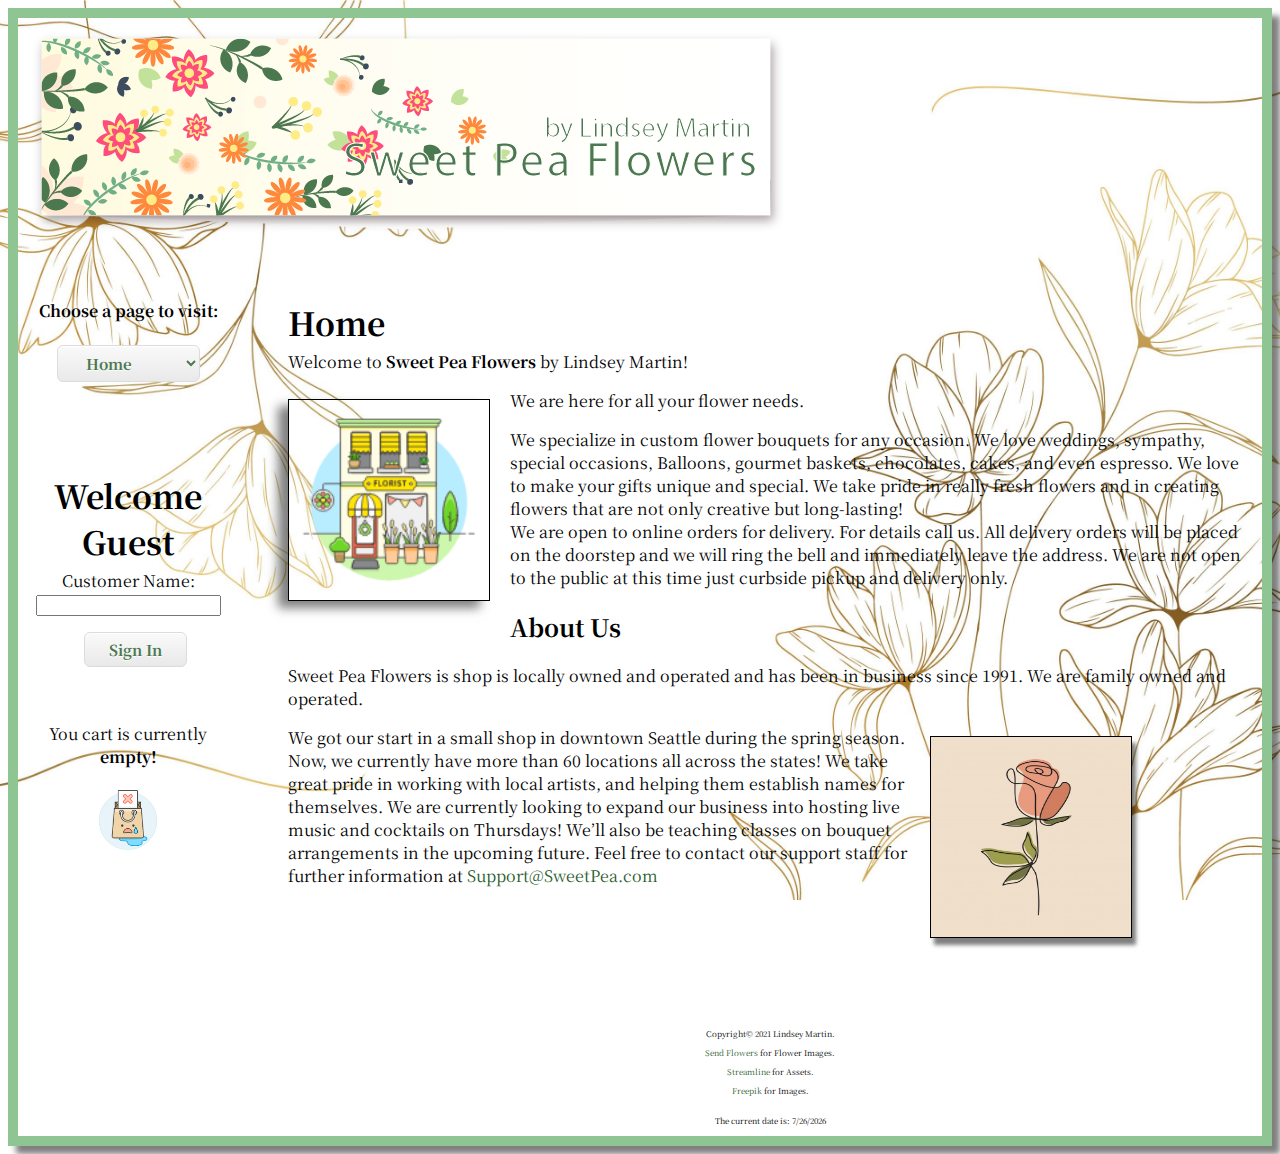
<file: index.html>
<!DOCTYPE html>
<html lang="en">

<head>
    <meta charset="utf-8">
    <title>Lindsey Martin Final Project Home</title>
    <link href="layout.css" type="text/css" rel="stylesheet">
    <link rel="preconnect" href="https://fonts.gstatic.com">
    <link href="https://fonts.googleapis.com/css2?family=Noto+Serif+JP:wght@300;600&display=swap" rel="stylesheet">

    <script type="text/javascript" src="guest-functions.js"></script>
    <script type="text/javascript" src="cart-functions.js"></script>
    <script type="text/javascript" src="GenScript.js"></script>


    <script>
        window.onload = function() {
            setGuest();
            updateCartTotalQ();
        }
    </script>


</head>

<body>
    <header><img src="Asset%205.png" width="760" height="208" alt="My Company" id="banner" /></header>
    <nav>
        <form id="form1" name="form1" method="post">
            <p><b>Choose a page to visit:</b><br><br>
                <select name="select" id="select" onchange="navigation();">
                    <option value="index.html" selected="selected">Home</option>
                    <option value="shop.html">Shop</option>
                    <option value="cart.html">Cart</option>
                    <option value="checkout.html">Checkout</option>
                </select>
            </p>
        </form>

        <p>&nbsp;</p>

        <div id="divGuestArea">&nbsp;</div>
        <p>&nbsp;</p>

        <div id="divCartSummary">&nbsp;</div>
    </nav>
    <div id="main">
        <h1>Home</h1>
        <p>Welcome to <b>Sweet Pea Flowers</b> by Lindsey Martin!</p>
        <p><img src="streamline-icon-floral-shop@150x150.png" class="co-photo" width="200" height="200" alt="Flower Shop Icon" />
            We are here for all your flower needs.</p>

        <p>We specialize in custom flower bouquets for any occasion. We love weddings, sympathy, special occasions, Balloons, gourmet baskets, chocolates, cakes, and even espresso. We love to make your gifts unique and special. We take pride in really fresh flowers and in creating flowers that are not only creative but long-lasting! <br>We are open to online orders for delivery. For details call us. All delivery orders will be placed on the doorstep and we will ring the bell and immediately leave the address. We are not open to the public at this time just curbside pickup and delivery only.</p>

        <h2>About Us</h2>
        <p>Sweet Pea Flowers is shop is locally owned and operated and has been in business since 1991. We are family owned and operated. </p>
        <p><img src="one-line-continuous-flower-single-line-drawing-art_190024-702.jpeg" class="co-photo2" width="200" height="200" alt="Flower Shop Icon" />
        <p>We got our start in a small shop in downtown Seattle during the spring season. Now, we currently have more than 60 locations all across the states! We take great pride in working with local artists, and helping them establish names for themselves. We are currently looking to expand our business into hosting live music and cocktails on Thursdays! We’ll also be teaching classes on bouquet arrangements in the upcoming future. Feel free to contact our support staff for further information at <a href="mailto:support@test.com">Support@SweetPea.com</a> </p>
        <footer>
            <p>Copyright&copy; 2021 Lindsey Martin.</p>
            <p><a href="https://www.sendflowers.com/">Send Flowers</a> for Flower Images.</p>
            <p><a href="https://streamlinehq.com/">Streamline</a> for Assets.</p>
            <p><a href="https://www.freepik.com/">Freepik</a> for Images.</p>
            <script>
                date();
            </script>
        </footer>
    </div>


</body></html>
</file>
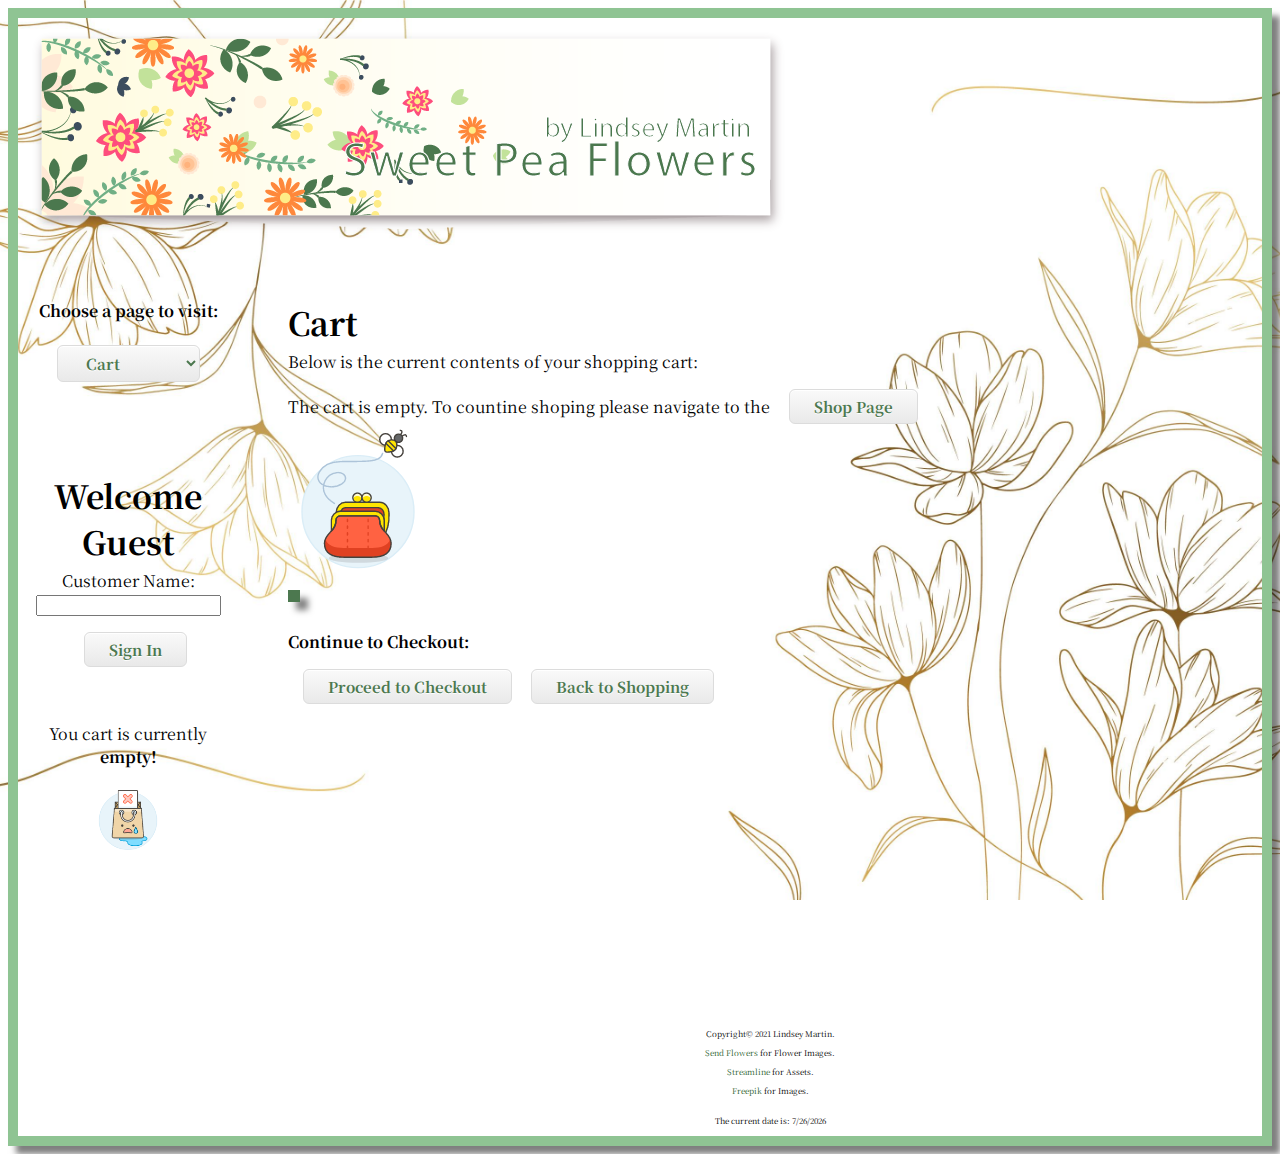
<file: cart.html>
<!DOCTYPE html>
<html lang="en">

<head>
    <meta charset="utf-8">
    <title>Lindsey Martin Final Project Cart</title>
    <link href="layout.css" type="text/css" rel="stylesheet">
    <link rel="preconnect" href="https://fonts.gstatic.com">
    <link href="https://fonts.googleapis.com/css2?family=Noto+Serif+JP:wght@300;600&display=swap" rel="stylesheet">

    <script type="text/javascript" src="guest-functions.js"></script>
    <script type="text/javascript" src="cart-functions.js"></script>
    <script type="text/javascript" src="GenScript.js"></script>


    <script>
        window.onload = function() {
            setGuest();
            updateCartTotalQ();
        }
    </script>

</head>

<body>
     <header><img src="Asset%205.png" width="760" height="208" alt="My Company" id="banner"/></header>
    <nav>
        <form id="form1" name="form1" method="post">
            <p><b>Choose a page to visit:</b><br><br>
                <select name="select" id="select" onchange="navigation();">
                    <option value="index.html">Home</option>
                    <option value="shop.html">Shop</option>
                    <option value="cart.html" selected="selected">Cart</option>
                    <option value="checkout.html">Checkout</option>
                </select>
            </p>
        </form>

        <p>&nbsp;</p>

        <div id="divGuestArea">&nbsp;</div>
        <p>&nbsp;</p>

        <div id="divCartSummary">&nbsp;</div>
    </nav>

    <div id="main">
        <h1>Cart</h1>
        <p>Below is the current contents of your shopping cart:</p>

        <table id="cartTable" border="1" cellpadding="8">
            <script>
                showCart();
            </script>
        </table>

        <br><p><strong>Continue to Checkout:</strong></p>
        <p>
            <input type="button" value="Proceed to Checkout" id="Checkoutbutton" onclick="location.href='checkout.html';">
            <input type="button" value="Back to Shopping" id="Shoppingbutton" onclick="location.href='shop.html';">

        </p>

        <footer>
           <p>Copyright&copy; 2021 Lindsey Martin.</p>
            <p><a href="https://www.sendflowers.com/">Send Flowers</a> for Flower Images.</p>
            <p><a href="https://streamlinehq.com/">Streamline</a> for Assets.</p>
            <p><a href="https://www.freepik.com/">Freepik</a> for Images.</p>
            <script>
                date();
            </script>
        </footer>
    </div>
</body></html>
</file>
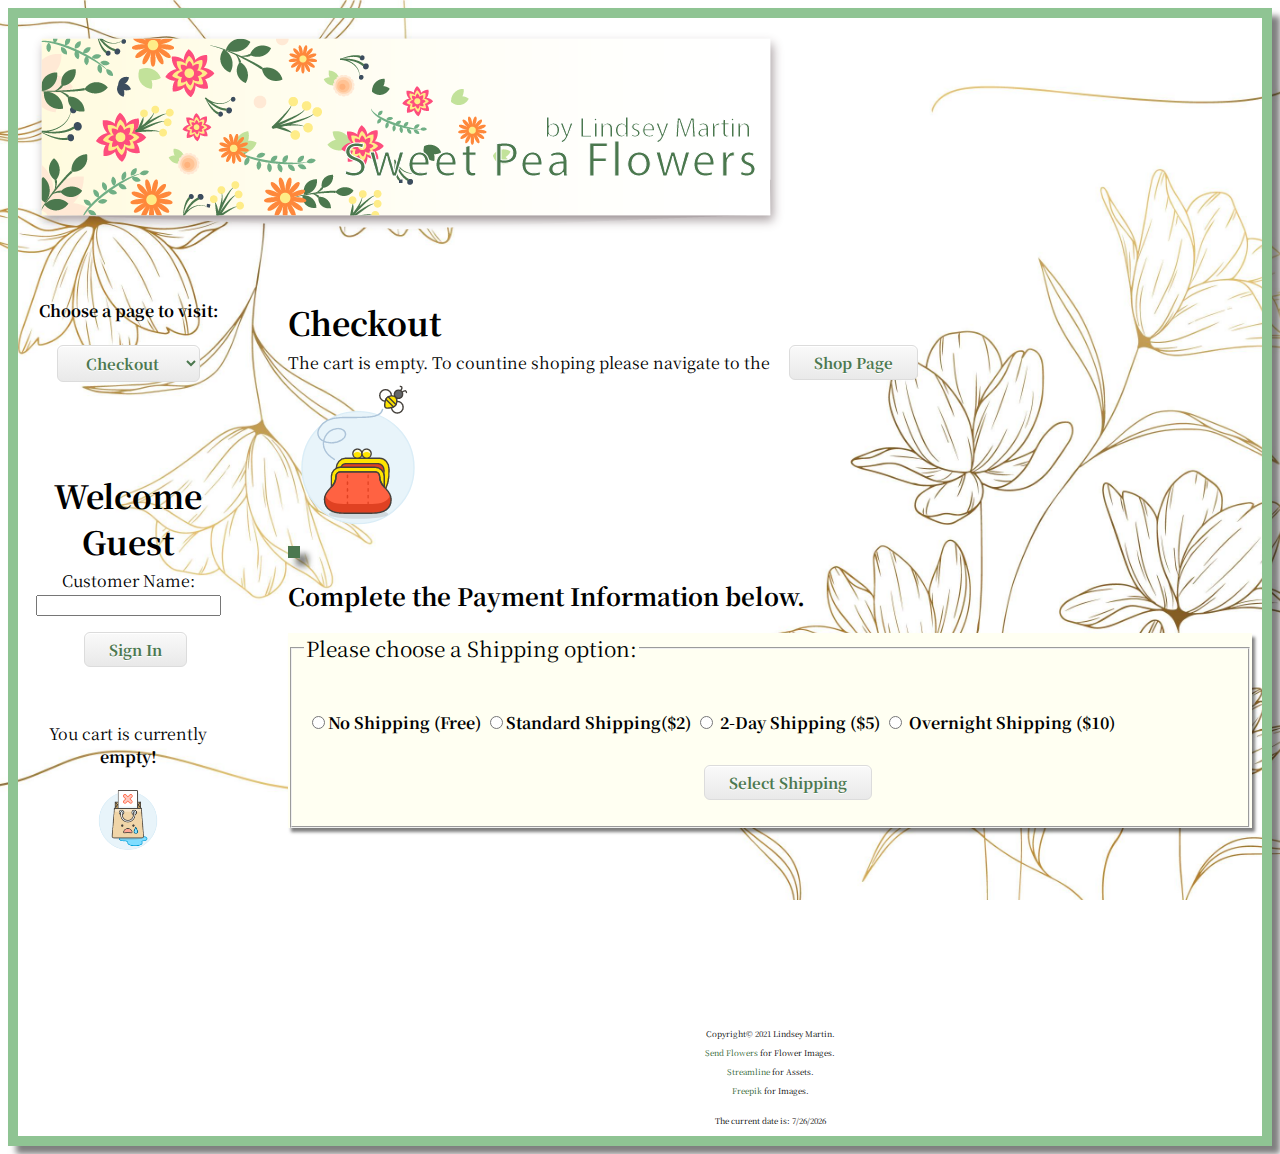
<file: checkout.html>
<!DOCTYPE html>
<html lang="en">

<head>
    <meta charset="utf-8">
    <title>Lindsey Martin Final Project Checkout</title>
    <link href="layout.css" type="text/css" rel="stylesheet">
    <link rel="preconnect" href="https://fonts.gstatic.com">
    <link href="https://fonts.googleapis.com/css2?family=Noto+Serif+JP:wght@300;600&display=swap" rel="stylesheet">

    <script type="text/javascript" src="guest-functions.js"></script>
    <script type="text/javascript" src="cart-functions.js"></script>
    <script type="text/javascript" src="GenScript.js"></script>


    <script>
        window.onload = function() {
            setGuest();
            updateCartTotalQ();
        }
    </script>

</head>

<body>
    <header><img src="Asset%205.png" width="760" height="208" alt="My Company" id="banner" /></header>
    <nav>
        <form id="form1" name="form1" method="post">
            <p><b>Choose a page to visit:</b><br><br>
                <select name="select" id="select" onchange="navigation();">
                    <option value="index.html">Home</option>
                    <option value="shop.html">Shop</option>
                    <option value="cart.html">Cart</option>
                    <option value="checkout.html" selected="selected">Checkout</option>
                </select>
            </p>
        </form>

        <p>&nbsp;</p>

        <div id="divGuestArea">&nbsp;</div>
        <p>&nbsp;</p>

        <div id="divCartSummary">&nbsp;</div>

    </nav>

    <div id="main">
        <h1>Checkout</h1>
        <table id="cartTable" border="1" cellpadding="8">
            <script>
                showCart();
            </script>
        </table>

        <!-- Radio Buttons for the shipping information  -->
        <div id="form">
            <h2>Complete the Payment Information below.</h2>
            <form class="form-grid">
                <form name="Ship" onSubmit="return validate()">

                    <fieldset>
                        <legend>Please choose a Shipping option:</legend>
                        <table id="pricingTable">
                            <tbody>
                                <p>
                                    <th><br><input type="radio" name="Shipping" id="free" value="0.00"><label for="free">No Shipping (Free)</label></th>

                                    <th><br><input type="radio" name="Shipping" id="Standard" value="2.00"><label for="Standard">Standard Shipping($2)</label>
                                    </th>


                                    <th><br><input type="radio" name="Shipping" id="2day" value="5.00">
                                        <label for="2day">2-Day Shipping ($5)</label>
                                    </th>

                                    <th><br><input type="radio" name="Shipping" id="overnight" value="10.00">
                                        <label for="overnight">Overnight Shipping ($10)</label>
                                    </th>

                                </p>

                            </tbody>

                        </table>
                        <p><br>
                            <input type="button" value="Select Shipping" id="Shippingbutton" onclick="shippingButtons();">
                        </p>
                    </fieldset>

                    <!-- This is hidden until the Shipping button is clicked  -->

                    <!-- Contact information  -->
                    <span id="hidding" style="display:none">
                        <div id="formgrid">
                            <fieldset id="CustomerInfo">
                                <legend>Customer Information</legend>

                                <table id="contactinfo">
                                    <tbody>
                                        <p>
                                            <tr>
                                                <td><label for="fullname">Full Name: </label><input type="text" name="fullname" id="fullname" class="required">&nbsp;<span id="CheckName"></span>&nbsp;</td>
                                                <td>
                                                    <label for="email">Email: </label><input type="email" name="email" id="email" class="required">&nbsp;<span id="CheckEmail"></span>&nbsp;
                                                </td>
                                                <td><label for="phone"> Phone: </label><input type="text" class="required" id="phone" name="phone" pattern="^(\+\d{1})?\(?\d{3}\)?\d{3}\d{4}$">&nbsp;<span id="CheckPhone"></span>&nbsp;</td>
                                            </tr>
                                        </p>

                                        <p>
                                            <tr>
                                                <td><label for="street">Street Address: </label><input type="street" name="street" id="street" class="required">&nbsp; <span id="CheckStreet"></span>&nbsp;</td>
                                                <td>

                                                    <label for="city">City: </label><input type="city" name="city" id="city" class="required">&nbsp;<span id="CheckCity"></span>&nbsp;
                                                </td>
                                                <td><label for="zip">ZIP: </label><input type="zip" name="zip" id="zip" class="required">&nbsp; <span id="CheckZip"></span>&nbsp;</td>
                                            </tr>
                                        </p>
                                        <p>
                                            <tr>
                                                <td><label for="state">State: </label><input type="state" name="state" id="state" class="required">&nbsp; <span id="CheckState"></span>&nbsp;</td>

                                                <td><label for="country">Country: </label><input type="country" name="country" id="country" class="required">&nbsp; <span id="CheckCountry"></span>&nbsp;</td>
                                            </tr>

                                        </p>
                                    </tbody>
                                </table>

                            </fieldset>
                        </div>


                        <!-- Payment Method -->

                        <div id="form">
                            <p>
                            <fieldset>
                                <table id="paymentinfo">
                                    <tbody>
                                        <legend>Payment Information</legend>
                                        <tr>
                                            <td>Select a payment method:
                                                <select id="paymentMethod">
                                                    <option value="" selected>- Choose one -</option>
                                                    <option value="Visa">Visa Credit</option>
                                                    <option value="Master Card">Master Card Credit</option>
                                                    <option value="American Express">American Express Credit </option>
                                                    <option value="Debit">Debit Card</option>
                                                    <option value="PayPal">PayPal</option>

                                                </select>&nbsp;
                                            </td>
                                        </tr>
                                        <p>
                                            <tr>
                                                <td> <label for="creditcard">Credit Card Numer: </label><input type="text" name="creditcard" id="creditcard" class="required">&nbsp; <span id="CheckCreditCard"></span>&nbsp;
                                                </td>
                                            </tr>
                                        </p>
                                        <p>
                                            <tr>
                                                <td>Expiration Month:
                                                    <select id="paymentMethod">
                                                        <option value="" selected>- Choose one -</option>
                                                        <option value="January">Janurary</option>
                                                        <option value="February">February</option>
                                                        <option value="March">March</option>
                                                        <option value="April">April</option>
                                                        <option value="May">May</option>
                                                        <option value="June">June</option>
                                                        <option value="July">July</option>
                                                        <option value="August">August</option>
                                                        <option value="September">September</option>
                                                        <option value="October">October</option>
                                                        <option value="November">November</option>
                                                        <option value="December">December</option>

                                                    </select>&nbsp;
                                                </td>
                                            </tr>
                                            <tr>
                                                <td>Expiration Year:
                                                    <select id="paymentMethod">

                                                        <option value="" selected>- Choose one -</option>
                                                        <option value="2021">2021</option>
                                                        <option value="2022">2022</option>
                                                        <option value="2023">2023</option>
                                                        <option value="2024">2024</option>
                                                        <option value="2025">2025</option>
                                                        <option value="2025">2025</option>
                                                        <option value="2025">2025</option>
                                                        <option value="2025">2025</option>
                                                        <option value="2026">2026</option>
                                                        <option value="2027">2027</option>
                                                        <option value="2028">2028</option>
                                                        <option value="2029">2029</option>
                                                        <option value="2030">2030</option>

                                                    </select>&nbsp;
                                                    </td>
                                            </tr>
                                        </p>
                                        <p><tr><img src="streamline-icon-money-watering-2@150x150.png" class="co-photo3" width="150" height="150" alt="Watering Plants with Money icons" /></tr>
                                    </tbody>
                                </table>
                            </fieldset>
                        </div>
                        <p><br>
                            <!-- Process Order buttons -->

                            <input type="button" value="Process Order" id="Processbutton" onclick="checkInputs();" ;><span id="checkResults"></span>

                        </p>
                    </span>

                </form>



            </form>

        </div>


        <footer>
            <p>Copyright&copy; 2021 Lindsey Martin.</p>
            <p><a href="https://www.sendflowers.com/">Send Flowers</a> for Flower Images.</p>
            <p><a href="https://streamlinehq.com/">Streamline</a> for Assets.</p>
            <p><a href="https://www.freepik.com/">Freepik</a> for Images.</p>
            <script>
                date();
            </script>
        </footer>
    </div>
</body></html>
</file>
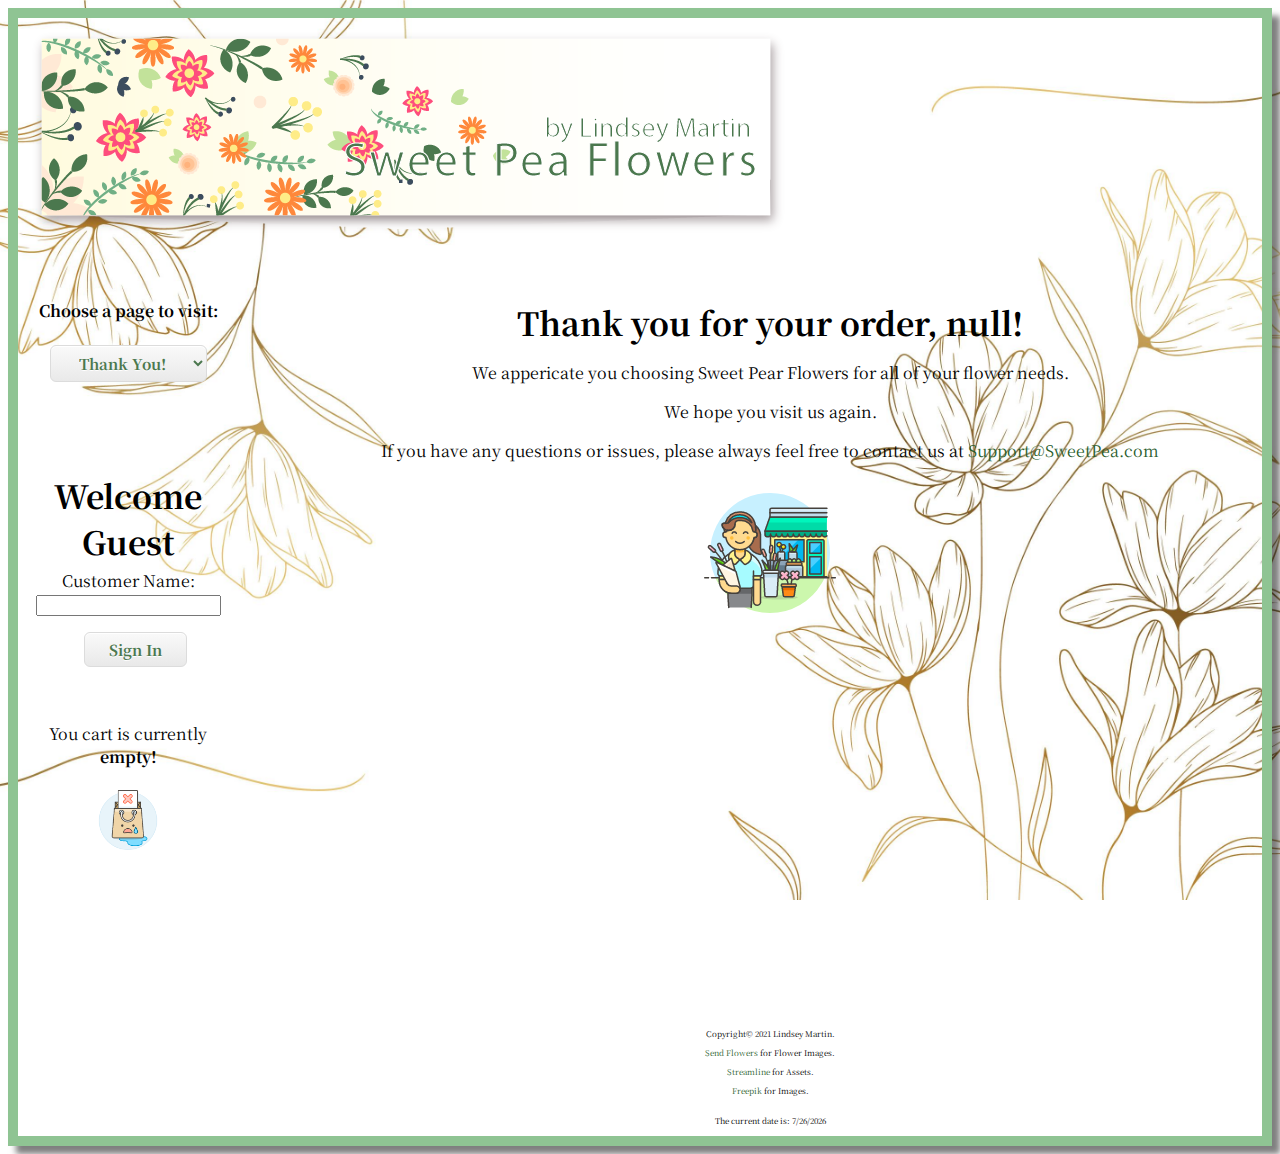
<file: thankyou.html>
<!DOCTYPE html>
<html lang="en">

<head>
    <meta charset="utf-8">
    <title>Lindsey Martin Final Project Thank You</title>
    <link href="layout.css" type="text/css" rel="stylesheet">
    <link rel="preconnect" href="https://fonts.gstatic.com">
    <link href="https://fonts.googleapis.com/css2?family=Noto+Serif+JP:wght@300;600&display=swap" rel="stylesheet">

    <script type="text/javascript" src="guest-functions.js"></script>
    <script type="text/javascript" src="cart-functions.js"></script>
    <script type="text/javascript" src="GenScript.js"></script>


    <script>
        window.onload = function() {
            setGuest();
            clearCart();

        }
        //name
        function FName() {
            var cusName = document.getElementById('fullname').value;
            //names
            console.log('Name strings');
            cusName = cusName.trim();
            firstName = cusName.split(" ")[0];
        }
    </script>


</head>

<body>
    <header><img src="Asset%205.png" width="760" height="208" alt="My Company" id="banner" /></header>
    <nav>
        <form id="form1" name="form1" method="post">
            <p><b>Choose a page to visit:</b><br><br>
                <select name="select" id="select" onchange="navigation();">
                    <option value="thankyou.html" selected="selected">Thank You!</option>
                    <option value="index.html">Home</option>
                    <option value="shop.html">Shop</option>
                    <option value="cart.html">Cart</option>
                    <option value="checkout.html">Checkout</option>
                </select>
            </p>
        </form>

        <p>&nbsp;</p>

        <div id="divGuestArea"><b>&nbsp;</b>
        </div>
        <p>&nbsp;</p>

        <div id="divCartSummary">&nbsp;</div>
    </nav>

    <div id="main">
        <center>
            <script>
                var custName = sessionStorage.getItem("customerName");
                document.write('<p><h1>Thank you for your order, ' + custName + '!</h1></p>');
                console.log(custName);
            </script>

            <p>We appericate you choosing Sweet Pear Flowers for all of your flower needs.</p>
            <p>We hope you visit us again.</p>
            <p>If you have any questions or issues, please always feel free to contact us at <a href="mailto:support@test.com">Support@SweetPea.com</a></p>
        </center>
        <p>
            <center><img src="streamline-icon-flower-shopping-1-1@150x150.png" width="150" height="150" alt="women leaving a flower shop"></center>
        </p>



        <footer>
            <p>Copyright&copy; 2021 Lindsey Martin.</p>
            <p><a href="https://www.sendflowers.com/">Send Flowers</a> for Flower Images.</p>
            <p><a href="https://streamlinehq.com/">Streamline</a> for Assets.</p>
            <p><a href="https://www.freepik.com/">Freepik</a> for Images.</p>
            <script>
                date();
            </script>
        </footer>
    </div>


</body></html>
</file>
<file: layout.css>
@charset "UTF-8";

/*
 Styles for Final Project Layout
*/

header {
    height: 250px;
    /* optionally set an appropriate height for this banner area */
}

#banner {
    margin-bottom: 20px;
   =
}

/* Page Styles */
body {
    border: solid 10px #8FC493;
    box-shadow: 8px 8px 6px rgba(0, 0, 0, .5);
    padding: 10px;
    background-image: url(5226644.jpg);
    background-position: center center;
    background-repeat: repeat;
    background-attachment: fixed;
    background-size: cover;
    background-color: #FFFFFF;
    color: black;

}


/*Fonts */
h1 {
    font-family: 'Noto Serif JP', serif;
    margin-bottom: 0;

}

p {
    /* adjust as needed  */
    font-family: 'Noto Serif JP', serif;
    margin-top: 5px;
}

/*Nav */

nav {
    width: 200px;
    /* optionally set an appropriate width for this sidebar area */
    float: left;
    /* must float left or right to allow main content to sit next to it */
    height: 750px;
    /* set a height as needed if main page text is wrapping below sidebar; */
    text-align: center;
}

select#select {
    font-family: 'Noto Serif JP', serif;
    margin-left: 1px;
    box-shadow: inset 0px 1px 0px 0px #ffffff;
    background: linear-gradient(to bottom, #f9f9f9 5%, #e9e9e9 100%);
    background-color: #f9f9f9;
    border-radius: 6px;
    border: 1px solid #dcdcdc;
    display: inline-block;
    cursor: pointer;
    color: #4C784F;
    font-size: 15px;
    font-weight: bold;
    padding: 6px 24px;
    text-decoration: none;
    text-shadow: 0px 1px 0px #ffffff;


}

#select:hover {
    background: linear-gradient(to bottom, #e9e9e9 5%, #f9f9f9 100%);
    background-color: #e9e9e9;
    color: #8FC493;
}






/*Main body */
#main {
    font-family: 'Noto Serif JP', serif;
    margin-left: 260px;
    /* Match this to nav's width above to keep content away from nav */
}




.co-photo {
    float: left;
    margin: 10px 20px 10px 0px;
    border: 1px black solid;
    box-shadow: -10px 7px 10px rgba(0, 0, 0, .5);
    
}

.co-photo2 {
    float: right;
    margin: 10px 120px 22px 15px;
    border: 1px black solid;
    box-shadow: 4px 7px 4px rgba(0, 0, 0, .5);
    
}
.co-photo3{
    float: right;
    margin: 100px 99px -100px 0px;
    border: 1px black solid;
    box-shadow: 4px 7px 4px rgba(0, 0, 0, .5);
}

label {
    font-family: 'Noto Serif JP', serif;

}

/* Button Styles */

#Checkoutbutton {
    font-family: 'Noto Serif JP', serif;
    margin-left: 15px;
    box-shadow: inset 0px 1px 0px 0px #ffffff;
    background: linear-gradient(to bottom, #f9f9f9 5%, #e9e9e9 100%);
    background-color: #f9f9f9;
    border-radius: 6px;
    border: 1px solid #dcdcdc;
    display: inline-block;
    cursor: pointer;
    color: #4C784F;
    font-size: 15px;
    font-weight: bold;
    padding: 6px 24px;
    text-decoration: none;
    text-shadow: 0px 1px 0px #ffffff;


}

#Checkoutbutton:hover {
    background: linear-gradient(to bottom, #e9e9e9 5%, #f9f9f9 100%);
    background-color: #e9e9e9;
    color: #8FC493;
}

#Checkoutbutton:active {
    position: relative;
    top: 1px;
}


/* Shopping Button */


#Shoppingbutton {
    font-family: 'Noto Serif JP', serif;
    margin-left: 15px;
    box-shadow: inset 0px 1px 0px 0px #ffffff;
    background: linear-gradient(to bottom, #f9f9f9 5%, #e9e9e9 100%);
    background-color: #f9f9f9;
    border-radius: 6px;
    border: 1px solid #dcdcdc;
    display: inline-block;
    cursor: pointer;
    color: #4C784F;
    font-size: 15px;
    font-weight: bold;
    padding: 6px 24px;
    text-decoration: none;
    text-shadow: 0px 1px 0px #ffffff;


}

#Shoppingbutton:hover {
    background: linear-gradient(to bottom, #e9e9e9 5%, #f9f9f9 100%);
    background-color: #e9e9e9;
    color: #8FC493;
}

#Shoppingbutton:active {
    position: relative;
    top: 1px;
}

/* Sign in Button */

#SignInbutton {
    font-family: 'Noto Serif JP', serif;
    margin-left: 15px;
    box-shadow: inset 0px 1px 0px 0px #ffffff;
    background: linear-gradient(to bottom, #f9f9f9 5%, #e9e9e9 100%);
    background-color: #f9f9f9;
    border-radius: 6px;
    border: 1px solid #dcdcdc;
    display: inline-block;
    cursor: pointer;
    color: #4C784F;
    font-size: 15px;
    font-weight: bold;
    padding: 6px 24px;
    text-decoration: none;
    text-shadow: 0px 1px 0px #ffffff;

}

#SignInbutton:hover {
    background: linear-gradient(to bottom, #e9e9e9 5%, #f9f9f9 100%);
    background-color: #e9e9e9;
    color: #8FC493;
}

#SignInbutton:active {
    position: relative;
    top: 1px;
}



/*Shop Button */

#Shopbutton {
    font-family: 'Noto Serif JP', serif;
    margin-left: 15px;
    box-shadow: inset 0px 1px 0px 0px #ffffff;
    background: linear-gradient(to bottom, #f9f9f9 5%, #e9e9e9 100%);
    background-color: #f9f9f9;
    border-radius: 6px;
    border: 1px solid #dcdcdc;
    display: inline-block;
    cursor: pointer;
    color: #4C784F;
    font-size: 15px;
    font-weight: bold;
    padding: 6px 24px;
    text-decoration: none;
    text-shadow: 0px 1px 0px #ffffff;
}

#Shopbutton:hover {
    background: linear-gradient(to bottom, #e9e9e9 5%, #f9f9f9 100%);
    background-color: #e9e9e9;
    color: #8FC493;
}

#Shopbutton:active {
    position: relative;
    top: 1px;
}


/*Empty Cart Button */

#Emptybutton {
    font-family: 'Noto Serif JP', serif;
    margin-left: 15px;
    box-shadow: inset 0px 1px 0px 0px #ffffff;
    background: linear-gradient(to bottom, #f9f9f9 5%, #e9e9e9 100%);
    background-color: #f9f9f9;
    border-radius: 6px;
    border: 1px solid #dcdcdc;
    display: inline-block;
    cursor: pointer;
    color: #4C784F;
    font-size: 15px;
    font-weight: bold;
    padding: 6px 24px;
    text-decoration: none;
    text-shadow: 0px 1px 0px #ffffff;

}

#Emptybutton:hover {
    background: linear-gradient(to bottom, #e9e9e9 5%, #f9f9f9 100%);
    background-color: #e9e9e9;
    color: #8FC493;
}

#Emptybutton:active {
    position: relative;
    top: 1px;
}

/*SignOut  Button */
#SignOutbutton {
    font-family: 'Noto Serif JP', serif;
    margin-left: 15px;
    box-shadow: inset 0px 1px 0px 0px #ffffff;
    background: linear-gradient(to bottom, #f9f9f9 5%, #e9e9e9 100%);
    background-color: #f9f9f9;
    border-radius: 6px;
    border: 1px solid #dcdcdc;
    display: inline-block;
    cursor: pointer;
    color: #4C784F;
    font-size: 15px;
    font-weight: bold;
    padding: 6px 24px;
    text-decoration: none;
    text-shadow: 0px 1px 0px #ffffff;
}

#SignOutbutton:hover {
    background: linear-gradient(to bottom, #e9e9e9 5%, #f9f9f9 100%);
    background-color: #e9e9e9;
    color: #8FC493;
}

#SignOutbutton:active {
    position: relative;
    top: 1px;
}


/*Process Order Button */
#Processbutton {
    font-family: 'Noto Serif JP', serif;
    margin-left: 400px;
    box-shadow: inset 0px 1px 0px 0px #ffffff;
    background: linear-gradient(to bottom, #f9f9f9 5%, #e9e9e9 100%);
    background-color: #f9f9f9;
    border-radius: 6px;
    border: 1px solid #dcdcdc;
    display: inline-block;
    cursor: pointer;
    color: #4C784F;
    font-size: 15px;
    font-weight: bold;
    padding: 6px 24px;
    text-decoration: none;
    text-shadow: 0px 1px 0px #ffffff;

}

#Processbutton:hover {
    background: linear-gradient(to bottom, #e9e9e9 5%, #f9f9f9 100%);
    background-color: #e9e9e9;
    color: #8FC493;
}

#Processbutton:active {
    position: relative;
    top: 1px;
}

/*Shipping Button */
#Shippingbutton {
    font-family: 'Noto Serif JP', serif;
    margin-left: 400px;
    align-items: center;
    box-shadow: inset 0px 1px 0px 0px #ffffff;
    background: linear-gradient(to bottom, #f9f9f9 5%, #e9e9e9 100%);
    background-color: #f9f9f9;
    border-radius: 6px;
    border: 1px solid #dcdcdc;
    display: inline-block;
    cursor: pointer;
    color: #4C784F;
    font-size: 15px;
    font-weight: bold;
    padding: 6px 24px;
    text-decoration: none;
    text-shadow: 0px 1px 0px #ffffff;
}

#Shippingbutton:hover {
    background: linear-gradient(to bottom, #e9e9e9 5%, #f9f9f9 100%);
    background-color: #e9e9e9;
    color: #8FC493;
}

#Shippingbutton:active {
    position: relative;
    top: 1px;
}

/*quanties */
#q1,
#q2,
#q3,
#q4 {
    font-family: 'Noto Serif JP', serif;
}



/* Checkout form */

form {
    display: grid;
    grid-template-rows: auto;
    grid-gap: 20px;
    position: relative;
    max-width: 350em;
    margin: 1em auto;
    margin-bottom: 30px;
    color: black;

}

.form-grid {
    background-color: #FFFFF2;
    box-shadow: 3px 4px 3px rgba(0, 0, 0, .5);
}

legend {
    font-size: 1.3em;
}

/*Check results */
#checkResults,
#CheckCreditCard,
#CheckName,
#CheckEmail,
#CheckPhone,
#CheckStreet,
#CheckCity,
#CheckZip,
#CheckState,
#CheckCountry {
    color: #FF4B27;
    font-weight: bold;
}

/*General Tables */
table#contactinfo {
    padding: 15px;
    margin-bottom: 15px;
    width: 100%;
    
}

table#contactinfo td {
    height: 2.25em;
    width: 1.25em;
    vertical-align: top;
    margin-right: 15px;

}

#fullname,
#email,
#phone,
#street,
#city,
#zip,
#state,
#country {
    width: 150px;
}

#creditcard {
    width: 250px;
}



table#paymentinfo {
    padding: 15px;
    margin-bottom: 15px;
    width: 75%;
    font-family: 'Noto Serif JP', serif;

}

table#paymentinfo td {
    height: 3.45em;
    vertical-align: top;
    margin-right: 20px;

}




table#Shop {
    background-color: #FFFFF2;
    border: solid 6px #4C784F;
    box-shadow: 3px 8px 5px rgba(0, 0, 0, .5);
}

table#cartTable {
    background-color: #FFFFF2;
    border: solid 6px #4C784F;
    box-shadow: 8px 8px 6px rgba(0, 0, 0, .5);
}


#paymentMethod {
    font-family: 'Noto Serif JP', serif;
}

/* Link Styles */

a:link {
    text-decoration: none;
    color: #285C2C;
}

a:visited {
    text-decoration: none;
    color: #5C3242;
}

a:hover {
    text-decoration: none;
    color: #A86C83;
    font-size: 105%;
    font-weight: bold;
}

a,
a:after,
a:before {
    transition: all .5s;
}

a:active {
    color: #285C2C;

}



/* Styles for Footer */
footer {
    margin-top: 100px;
    /* adjust as needed  */
    font-family: 'Noto Serif JP', serif;
    text-align: center;
    font-size: 50%;
    clear: left;
}
</file>
